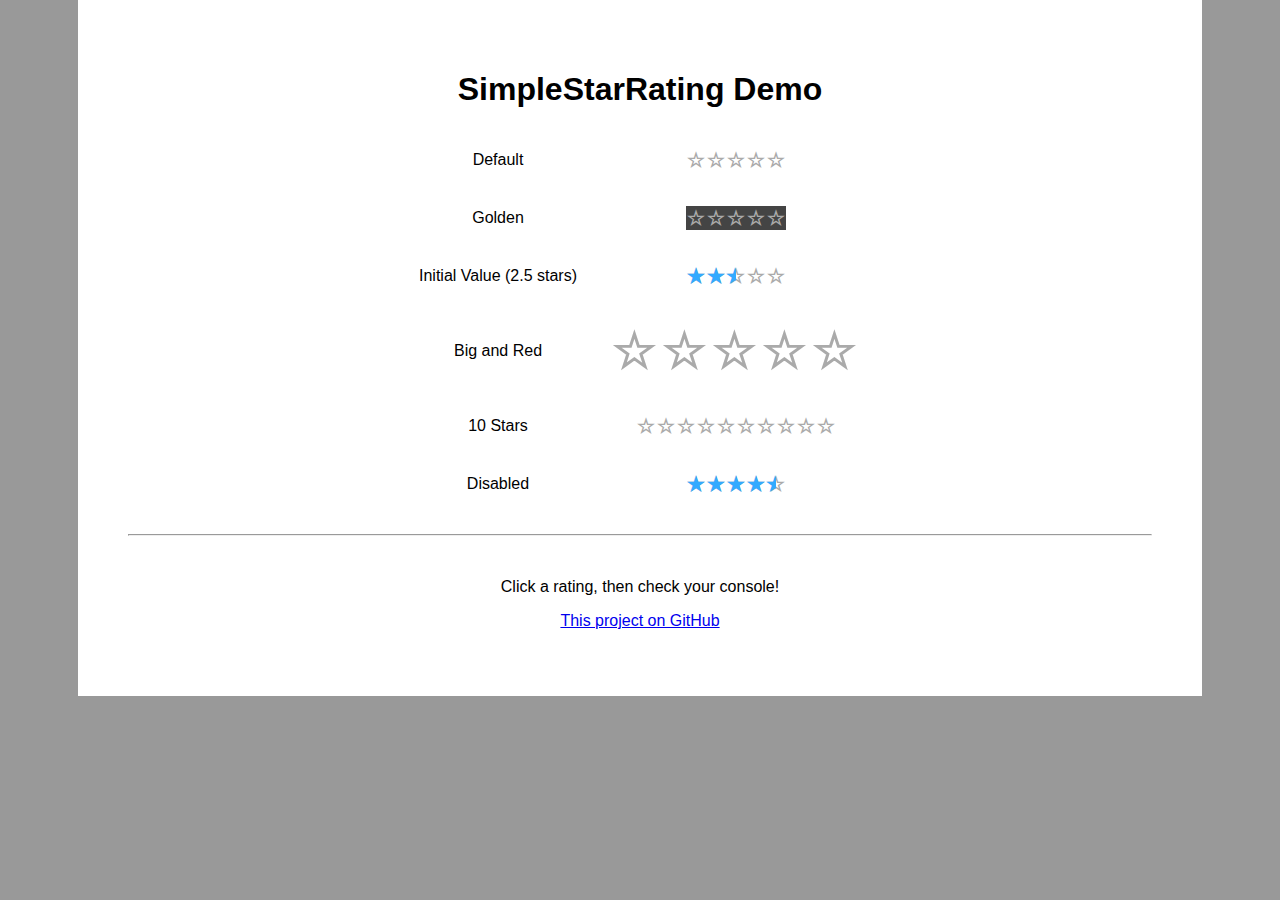
<file: css/index.html>
<!DOCTYPE html>
<!-- The MIT License (MIT)

Copyright (c) 2016 Jacob Lindahl

Permission is hereby granted, free of charge, to any person obtaining a copy
of this software and associated documentation files (the "Software"), to deal
in the Software without restriction, including without limitation the rights
to use, copy, modify, merge, publish, distribute, sublicense, and/or sell
copies of the Software, and to permit persons to whom the Software is
furnished to do so, subject to the following conditions:

The above copyright notice and this permission notice shall be included in all
copies or substantial portions of the Software.

THE SOFTWARE IS PROVIDED "AS IS", WITHOUT WARRANTY OF ANY KIND, EXPRESS OR
IMPLIED, INCLUDING BUT NOT LIMITED TO THE WARRANTIES OF MERCHANTABILITY,
FITNESS FOR A PARTICULAR PURPOSE AND NONINFRINGEMENT. IN NO EVENT SHALL THE
AUTHORS OR COPYRIGHT HOLDERS BE LIABLE FOR ANY CLAIM, DAMAGES OR OTHER
LIABILITY, WHETHER IN AN ACTION OF CONTRACT, TORT OR OTHERWISE, ARISING FROM,
OUT OF OR IN CONNECTION WITH THE SOFTWARE OR THE USE OR OTHER DEALINGS IN THE
SOFTWARE. -->
<html>
    <head>
        <meta charset="utf-8">
        <title>SimpleStarRating Demo</title>
        <meta name="author" content="Jacob Lindahl">
        <link rel="stylesheet" href="SimpleStarRating.css">
        <style>
            body {
                background-color: #999;
                font-family: sans-serif;
                margin: 0;
            }

            main {
                background-color: white;
                width: 80%;
                margin: 0 auto;
                padding: 50px;
                text-align: center;
            }

            table {
                display: inline-block;
            }

            td {
                padding: 1em;
            }

            .golden {
                color: #ee0;
                background-color: #444;
            }

            .big-red {
                color: #f11;
                font-size: 50px;
            }
        </style>
    </head>
    <body>
        <main>
            <h1>SimpleStarRating Demo</h1>
            <p>
                <table>
                    <tr>
                        <td>Default</td>
                        <td><span class="rating"></span></td>
                    </tr>
                    <tr>
                        <td>Golden</td>
                        <td><span class="rating golden"></span></td>
                    </tr>
                    <tr>
                        <td>Initial Value (2.5 stars)</td>
                        <td><span class="rating" data-default-rating="2.5"></span></td>
                    </tr>
                    <tr>
                        <td>Big and Red</td>
                        <td><span class="rating big-red"></span></td>
                    </tr>
                    <tr>
                        <td>10 Stars</td>
                        <td><span class="rating" data-stars="10"></span></td>
                    </tr>
                    <tr>
                        <td>Disabled</td>
                        <td><span class="rating" data-default-rating="4.5" disabled></span></td>
                    </tr>
                </table>
            </p>
            <hr>
            <br>
            <p>
                Click a rating, then check your console!
            </p>
            <p>
                <a href="https://github.com/encody/SimpleStarRating">This project on GitHub</a>
            </p>
        </main>
        <script src="SimpleStarRating.js"></script>
        <script>
            var ratings = document.getElementsByClassName('rating');

            for (var i = 0; i < ratings.length; i++) {
                var r = new SimpleStarRating(ratings[i]);

                ratings[i].addEventListener('rate', function(e) {
                    console.log('Rating: ' + e.detail);
                });
            }
        </script>
    </body>
</html>
</file>
<file: css/SimpleStarRating.css>
@charset "UTF-8";
/**

The MIT License (MIT)

Copyright (c) 2016 Jacob Lindahl

Permission is hereby granted, free of charge, to any person obtaining a copy
of this software and associated documentation files (the "Software"), to deal
in the Software without restriction, including without limitation the rights
to use, copy, modify, merge, publish, distribute, sublicense, and/or sell
copies of the Software, and to permit persons to whom the Software is
furnished to do so, subject to the following conditions:

The above copyright notice and this permission notice shall be included in all
copies or substantial portions of the Software.

THE SOFTWARE IS PROVIDED "AS IS", WITHOUT WARRANTY OF ANY KIND, EXPRESS OR
IMPLIED, INCLUDING BUT NOT LIMITED TO THE WARRANTIES OF MERCHANTABILITY,
FITNESS FOR A PARTICULAR PURPOSE AND NONINFRINGEMENT. IN NO EVENT SHALL THE
AUTHORS OR COPYRIGHT HOLDERS BE LIABLE FOR ANY CLAIM, DAMAGES OR OTHER
LIABILITY, WHETHER IN AN ACTION OF CONTRACT, TORT OR OTHERWISE, ARISING FROM,
OUT OF OR IN CONNECTION WITH THE SOFTWARE OR THE USE OR OTHER DEALINGS IN THE
SOFTWARE.

 */
.rating {
  display: none;
  font-size: 20px;
  font-weight: bold;
  color: #3af;
  white-space: nowrap; }

.rating .star {
  display: inline-block;
  position: relative;
  letter-spacing: 0.05em; }

.rating .star::before {
  display: inline-block;
  color: #aaa;
  content: '☆';
  width: 1em;
  height: 1em; }

.rating .star::after {
  display: inline-block;
  position: absolute;
  content: '★';
  top: 0;
  left: 0;
  opacity: 0;
  width: 0;
  height: 0;
  transition: all 0.1s linear;
  overflow: hidden; }

.rating:not([disabled]) .star:hover::after,
.rating .star.active::after {
  opacity: 1;
  width: 1em;
  height: 1em; }

.rating .star.active.half::after {
  width: 0.5em; }

/*# sourceMappingURL=SimpleStarRating.css.map */
</file>
